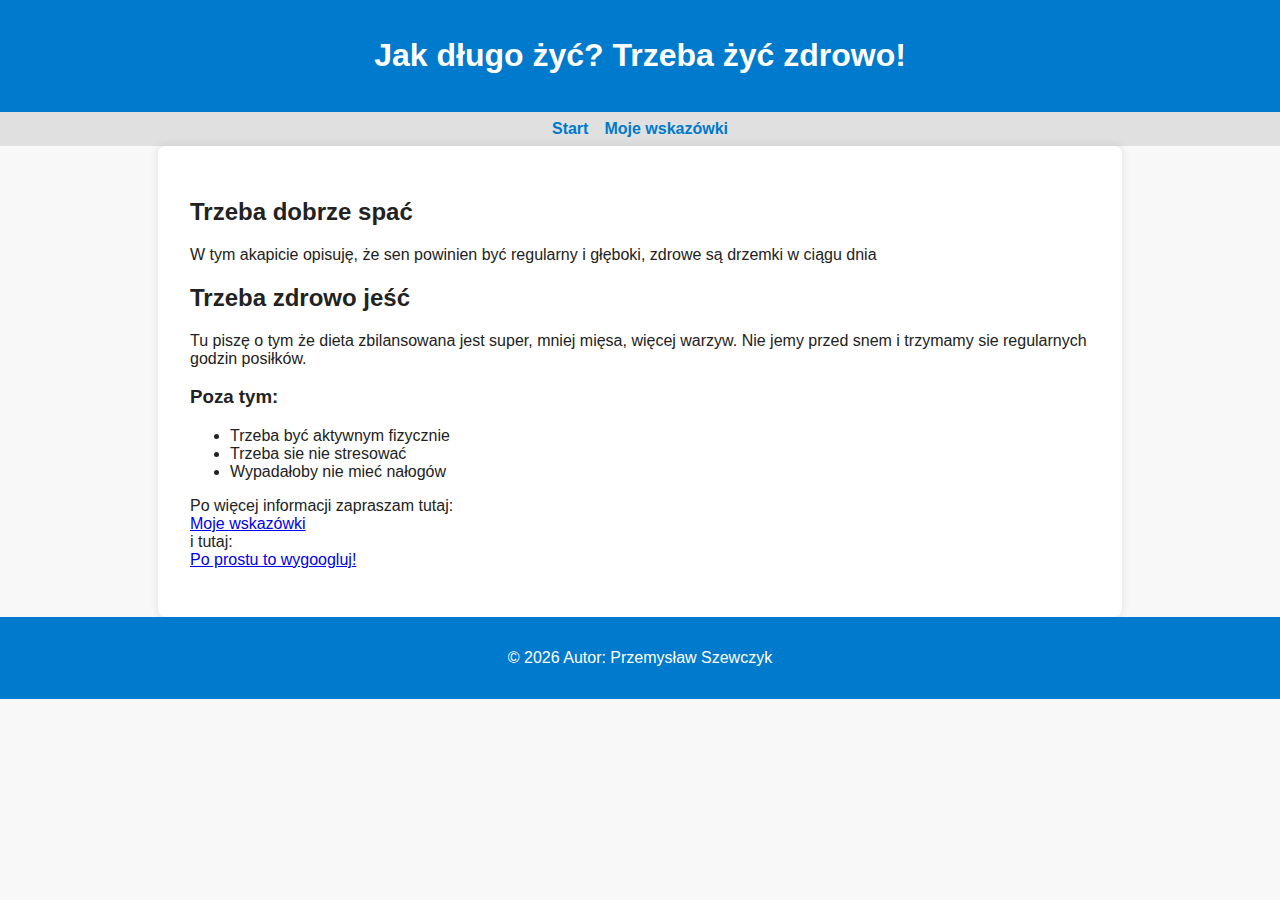
<file: Lab 2/Zad 5 HTML + CSS/index.html>
<!DOCTYPE html>
<html lang="pl">
<head>
  <meta charset="UTF-8">
  <meta name="viewport" content="width=device-width, initial-scale=1.0">
  <title>Jak długo żyć?</title>
  <link rel="stylesheet" href="style.css">
</head>
<body>

<header>
  <h1>Jak długo żyć? Trzeba żyć zdrowo!</h1>
</header>

<nav>
  <ul>
    <li><a href="index.html">Start</a></li>
    <li><a href="podstrona.html">Moje wskazówki</a></li>
  </ul>
</nav>

<main>
  <section>
    <h2>Trzeba dobrze spać</h2>
    <p>W tym akapicie opisuję, że sen powinien być regularny i głęboki, zdrowe są drzemki w ciągu dnia</p>

    <h2>Trzeba zdrowo jeść </h2>
    <p>Tu piszę o tym że dieta zbilansowana jest super, mniej mięsa, więcej warzyw. Nie jemy przed snem i trzymamy sie regularnych godzin posiłków.</p>

    <h3>Poza tym: </h3>
    <ul>
      <li>Trzeba być aktywnym fizycznie</li>
      <li>Trzeba sie nie stresować</li>
      <li>Wypadałoby nie mieć nałogów</li>
    </ul>

    <p> 
    Po więcej informacji zapraszam tutaj: <br>
    <a href="podstrona.html">Moje wskazówki </a> <br>
    i tutaj: <br>
    <a href="https://www.google.com"> Po prostu to wygoogluj!</a>
    </p>
  </section>
</main>

<footer>
  <p>&copy; 2026 Autor: Przemysław Szewczyk</p>
</footer>

</body>
</html>
</file>
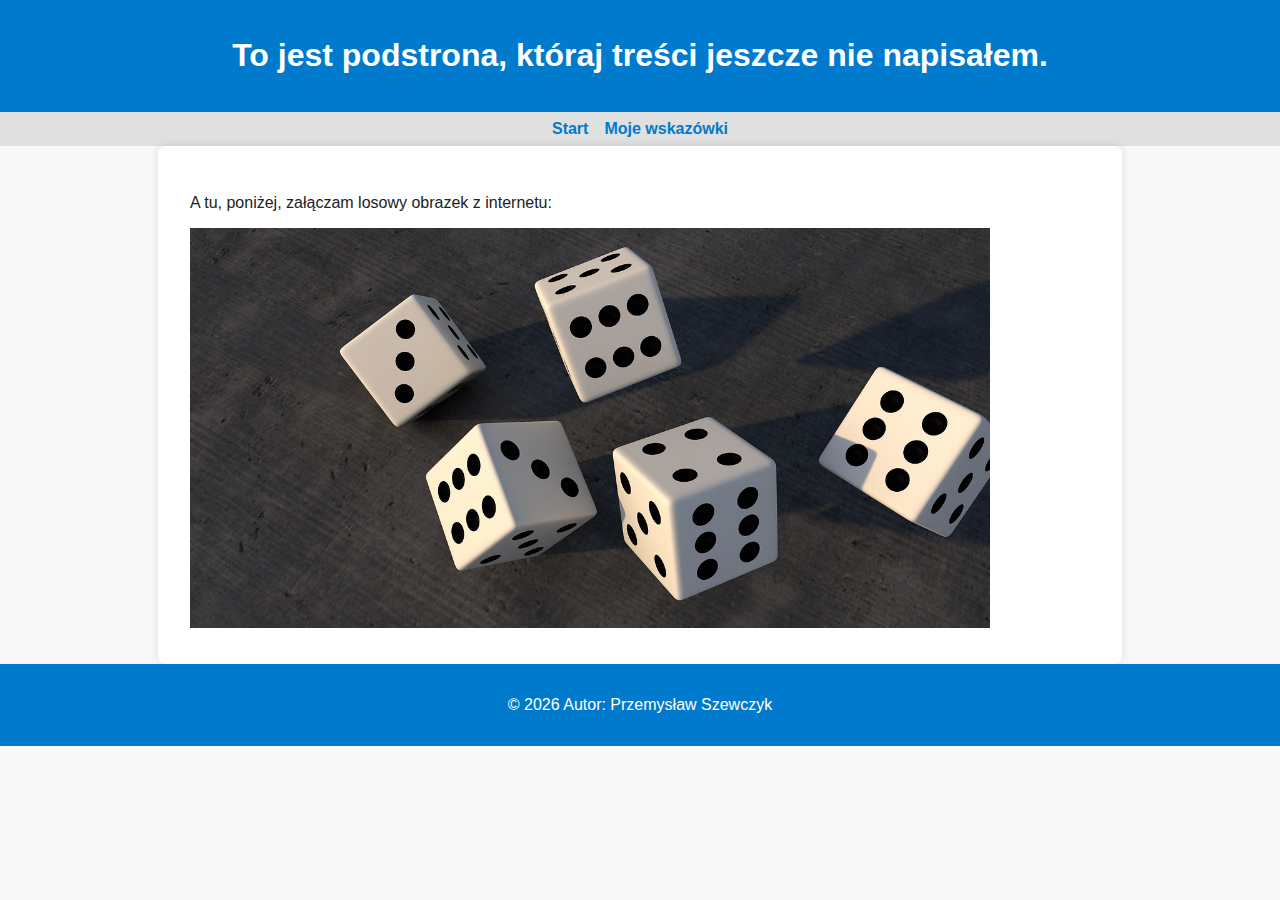
<file: Lab 2/Zad 5 HTML + CSS/podstrona.html>
<!DOCTYPE html>
<html lang="pl">
<head>
  <meta charset="UTF-8">
  <meta name="viewport" content="width=device-width, initial-scale=1.0">
  <title>Moje wskazówki</title>
  <link rel="stylesheet" href="style.css">
</head>
<body>

<header>
  <h1>To jest podstrona, któraj treści jeszcze nie napisałem.</h1>
</header>

<nav>
  <ul>
    <li><a href="index.html">Start</a></li>
    <li><a href="podstrona.html">Moje wskazówki</a></li>
  </ul>
</nav>

<main>
  <section>
    <p>A tu, poniżej, załączam losowy obrazek z internetu:</p>
    <img src="img/kosci.jpg" alt="Losowy obrazek". width="800">
  </section>
</main>

<footer>
  <p>&copy; 2026 Autor: Przemysław Szewczyk</p>
</footer>

</body>
</html>
</file>
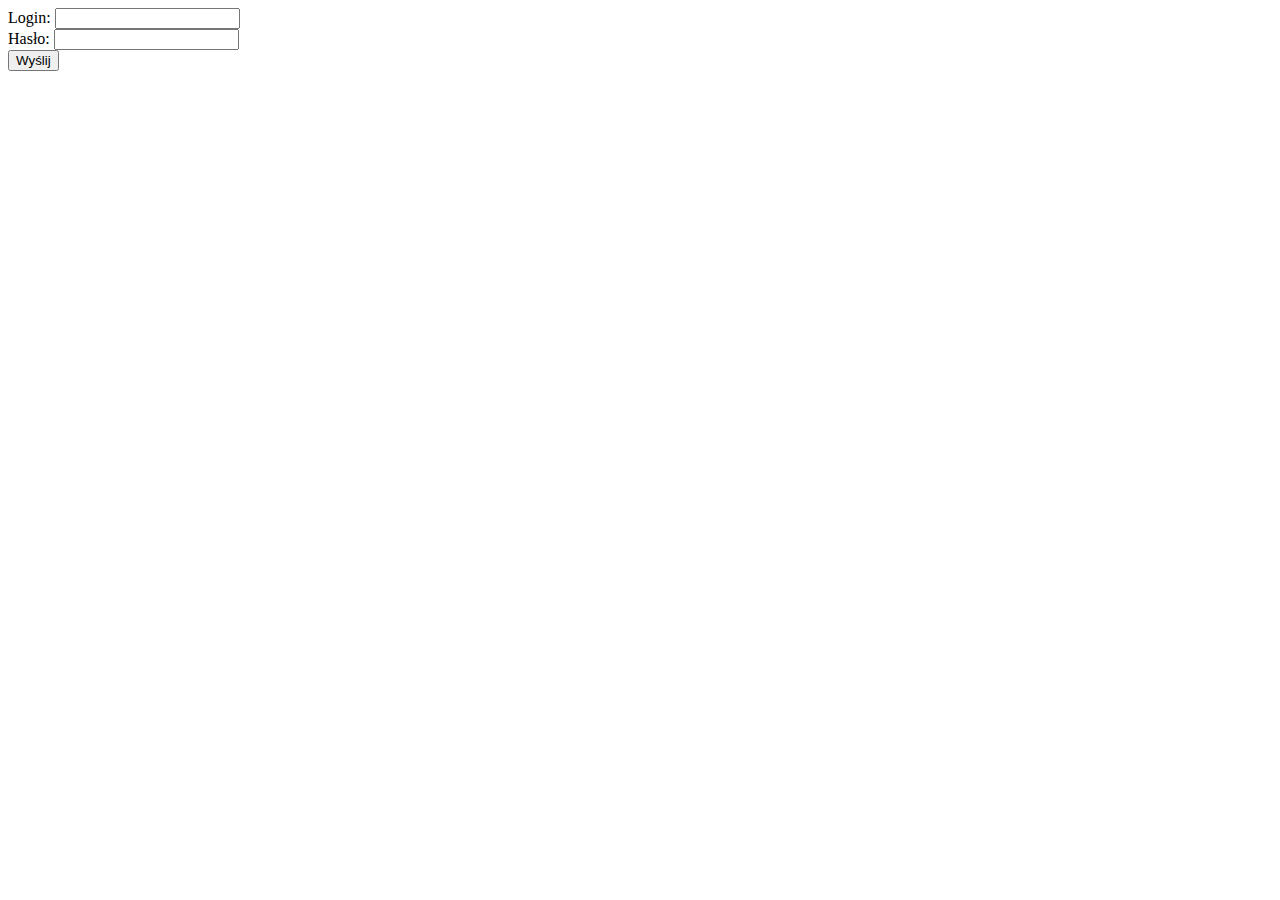
<file: Lab 2/Zad 6 Get_Post/formularz.html>
<!DOCTYPE html> <html lang="pl"> <head> <meta charset="UTF-8"> <title>Test POST</title> </head> <body> <form method="POST" action="https://httpbin.org/post"> <label>Login: <input type="text" name="login"></label><br> <label>Hasło: <input type="password" name="haslo"></label><br> <button type="submit">Wyślij</button> </form> </body> </html>
</file>
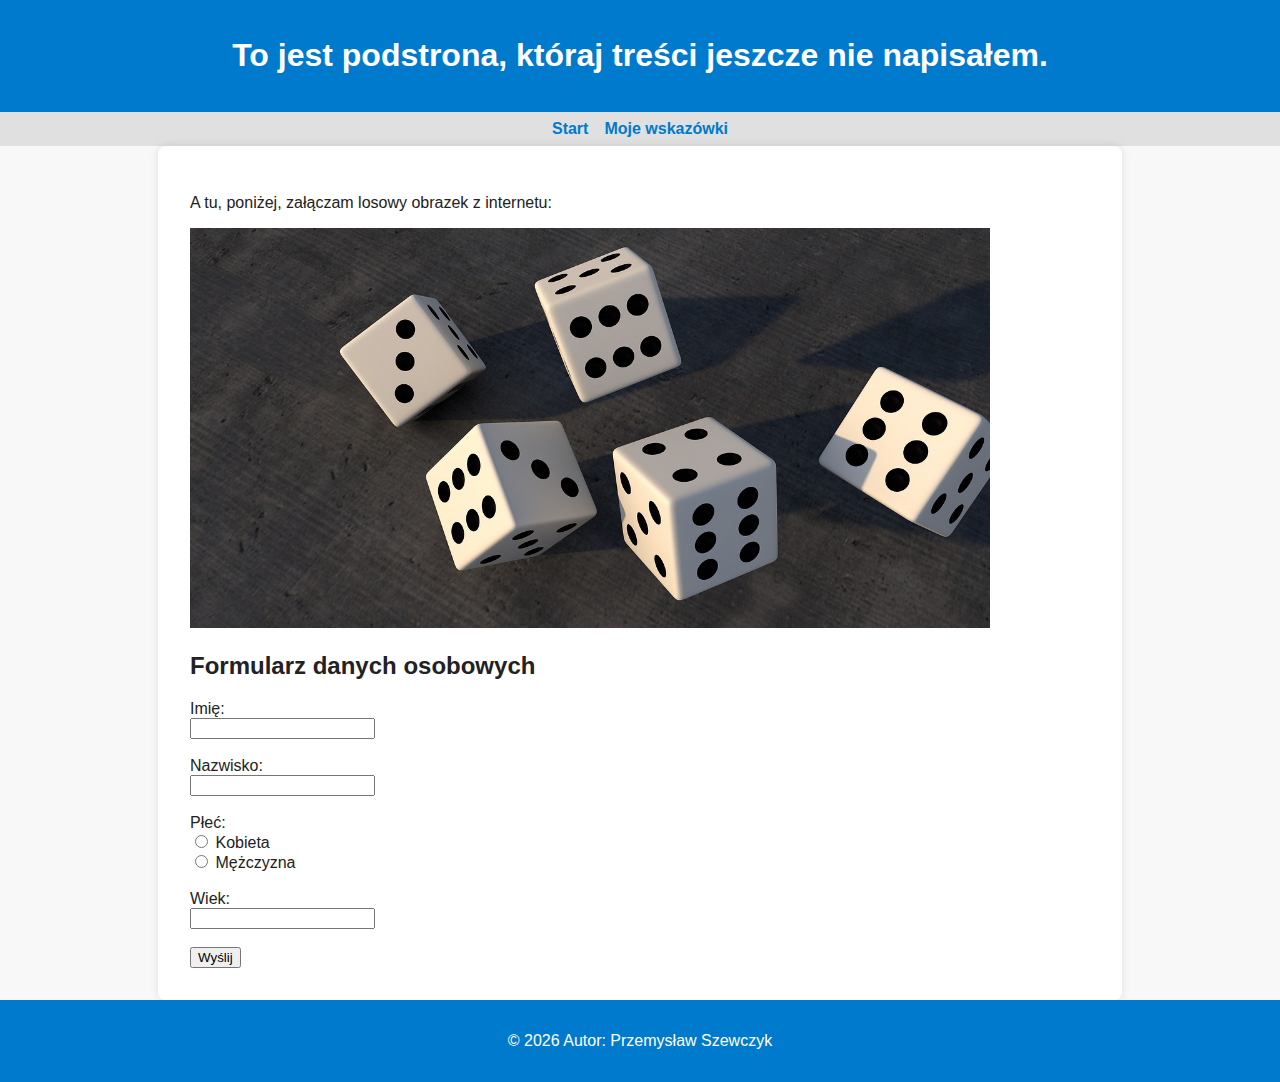
<file: Lab 2/Zad 7 HTML formularz/podstrona.html>
<!DOCTYPE html>
<html lang="pl">
<head>
  <meta charset="UTF-8">
  <meta name="viewport" content="width=device-width, initial-scale=1.0">
  <title>Moje wskazówki</title>
  <link rel="stylesheet" href="style.css">
</head>
<body>

<header>
  <h1>To jest podstrona, któraj treści jeszcze nie napisałem.</h1>
</header>

<nav>
  <ul>
    <li><a href="index.html">Start</a></li>
    <li><a href="podstrona.html">Moje wskazówki</a></li>
  </ul>
</nav>

<main>
  <section>
    <p>A tu, poniżej, załączam losowy obrazek z internetu:</p>
    <img src="img/kosci.jpg" alt="Losowy obrazek". width="800">
  </section>
  
  <section>
    <h2>Formularz danych osobowych</h2>
    <form>
      <label for="imie">Imię:</label><br>
      <input type="text" id="imie" name="imie"><br><br>

      <label for="nazwisko">Nazwisko:</label><br>
      <input type="text" id="nazwisko" name="nazwisko"><br><br>

      <label>Płeć:</label><br>
      <input type="radio" id="kobieta" name="plec" value="Kobieta">
      <label for="kobieta">Kobieta</label><br>
      <input type="radio" id="mezczyzna" name="plec" value="Mężczyzna">
      <label for="mezczyzna">Mężczyzna</label><br><br>

      <label for="wiek">Wiek:</label><br>
      <input type="text" id="wiek" name="wiek"><br><br>

      <input type="submit" value="Wyślij">
    </form>
  </section>
</main>

<footer>
  <p>&copy; 2026 Autor: Przemysław Szewczyk</p>
</footer>

</body>
</html>
</file>
<file: Lab 2/Zad 5 HTML + CSS/style.css>
body {
  font-family: Arial, sans-serif;
  background-color: #f8f8f8;
  color: #222;
  margin: 0;
  padding: 0;
}

header, footer {
  background-color: #007acc;
  color: white;
  text-align: center;
  padding: 1em;
}

nav ul {
  list-style: none;
  background: #e0e0e0;
  margin: 0;
  padding: 0.5em;
  display: flex;
  justify-content: center;
  gap: 1em;
}

nav a {
  text-decoration: none;
  color: #007acc;
  font-weight: bold;
}

main {
  max-width: 900px;
  margin: auto;
  background: white;
  padding: 2em;
  border-radius: 8px;
  box-shadow: 0 0 10px rgba(0,0,0,0.1);
}
</file>
<file: Lab 2/Zad 7 HTML formularz/style.css>
body {
  font-family: Arial, sans-serif;
  background-color: #f8f8f8;
  color: #222;
  margin: 0;
  padding: 0;
}

header, footer {
  background-color: #007acc;
  color: white;
  text-align: center;
  padding: 1em;
}

nav ul {
  list-style: none;
  background: #e0e0e0;
  margin: 0;
  padding: 0.5em;
  display: flex;
  justify-content: center;
  gap: 1em;
}

nav a {
  text-decoration: none;
  color: #007acc;
  font-weight: bold;
}

main {
  max-width: 900px;
  margin: auto;
  background: white;
  padding: 2em;
  border-radius: 8px;
  box-shadow: 0 0 10px rgba(0,0,0,0.1);
}
</file>
